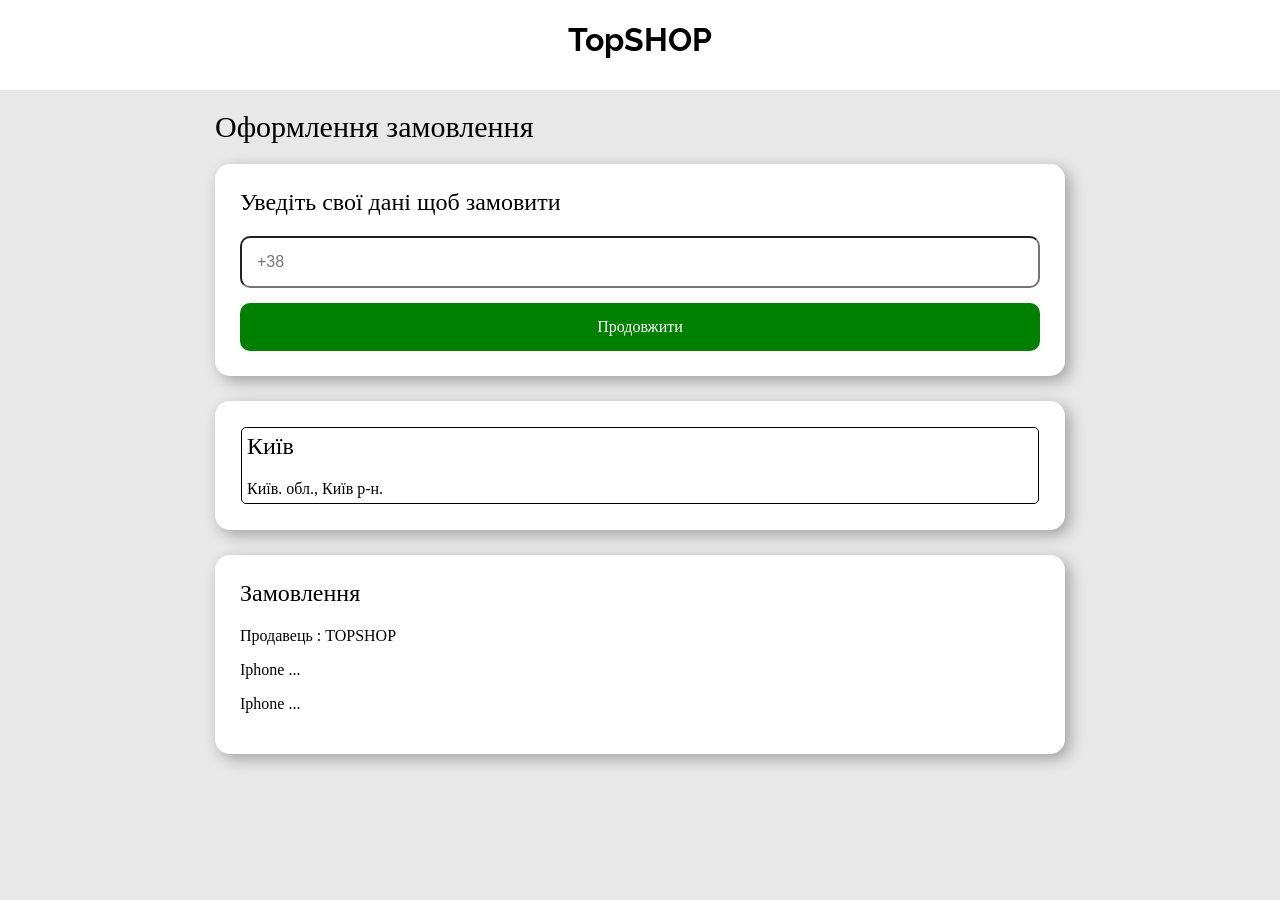
<file: order.html>
<!DOCTYPE html>
<html lang="en">
<head>
    <meta charset="UTF-8">
    <meta name="viewport" content="width=device-width, initial-scale=1.0">
    <title>Document</title>
    <link rel="stylesheet" href="style2.css">
    <link rel="preconnect" href="https://fonts.googleapis.com">
    <link rel="preconnect" href="https://fonts.gstatic.com" crossorigin>
    <link href="https://fonts.googleapis.com/css2?family=Montserrat:ital,wght@0,100..900;1,100..900&family=Raleway:ital,wght@0,100..900;1,100..900&display=swap" rel="stylesheet">
</head>
<body>
    <div class="topbar">
        <h1>TopSHOP</h1>
    </div>
    <div class="check">
        
        <div class="leftside">
            <div class="title">Оформлення замовлення</div>
            <div class="card">
                <div class="subtitle">Уведіть свої дані щоб замовити</div>
                <div class=" inputbox"> 
                    <input type="text" placeholder="+38">
                </div>
                <div class="btnnext"> Продовжити </div>
            </div>
            <div class="card">
                <div class="placement">
                    <div class="subtitle"> Київ </div>
                    <div class="subsubtutle">Київ. обл., Київ р-н.</div>
                </div>

            </div>
            <div class="card">
                <div class="subtitle">Замовлення</div>
                <div class="seller"> Продавець : TOPSHOP</div>
                <div class="order-items">
                    <div class="item-info">
                        <p> Iphone ...</p>
                    </div>
                </div>
                <div class="order-items">
                    <div class="item-info">
                        <p> Iphone ...</p>
                    </div>
                </div>



            </div>

        </div>

    </div>
    <script src="main.js"></script>
</body>
</html>
</file>
<file: style2.css>
body{
    background-color: rgb(232, 232, 232);
    margin: 0;
    height: 100vh;
    display: flex;
    flex-direction: column;
    align-items: center;
    
}
.topbar{
    height: 90px;
    background-color: rgb(255, 255, 255);
    width: 100%;
    display: flex;
    text-align: center;
    justify-content: center;
    
  font-family: "Raleway", sans-serif;
  font-optical-sizing: auto;
  font-weight: 500;
  font-style: normal;
}
.check{
    display: flex;


}
.title{
    font-size: 30px;
    font-weight: 500;
    margin-bottom: 20px;
    margin-top: 20px;
}
.subtitle{
    font-size: 24px;
    margin-bottom: 20px;
    
}
.card{
    background-color: rgb(255, 255, 255);
    padding: 25px;
    border-radius: 15px;
    box-shadow: 5px 5px 15px rgba(0,0,0,0.3) ;
    margin-bottom: 25px;
    width: 800px;
    
}
.leftside{


}
.inputbox input{
    width: 100%;
    padding: 15px;
    border-radius: 10px;
    font-size: 16px;
    box-sizing: border-box;

}
.btnnext{
    margin-top: 15px;
    background-color: green;
    color: white;
    text-align: center;
    padding: 15px;
    border-radius: 10px;
    cursor: pointer;
}
.placement{
    border: 1px solid;
    padding: 5px;
    border-radius: 5px;
    cursor: pointer;
    margin: 1px;

}
</file>
